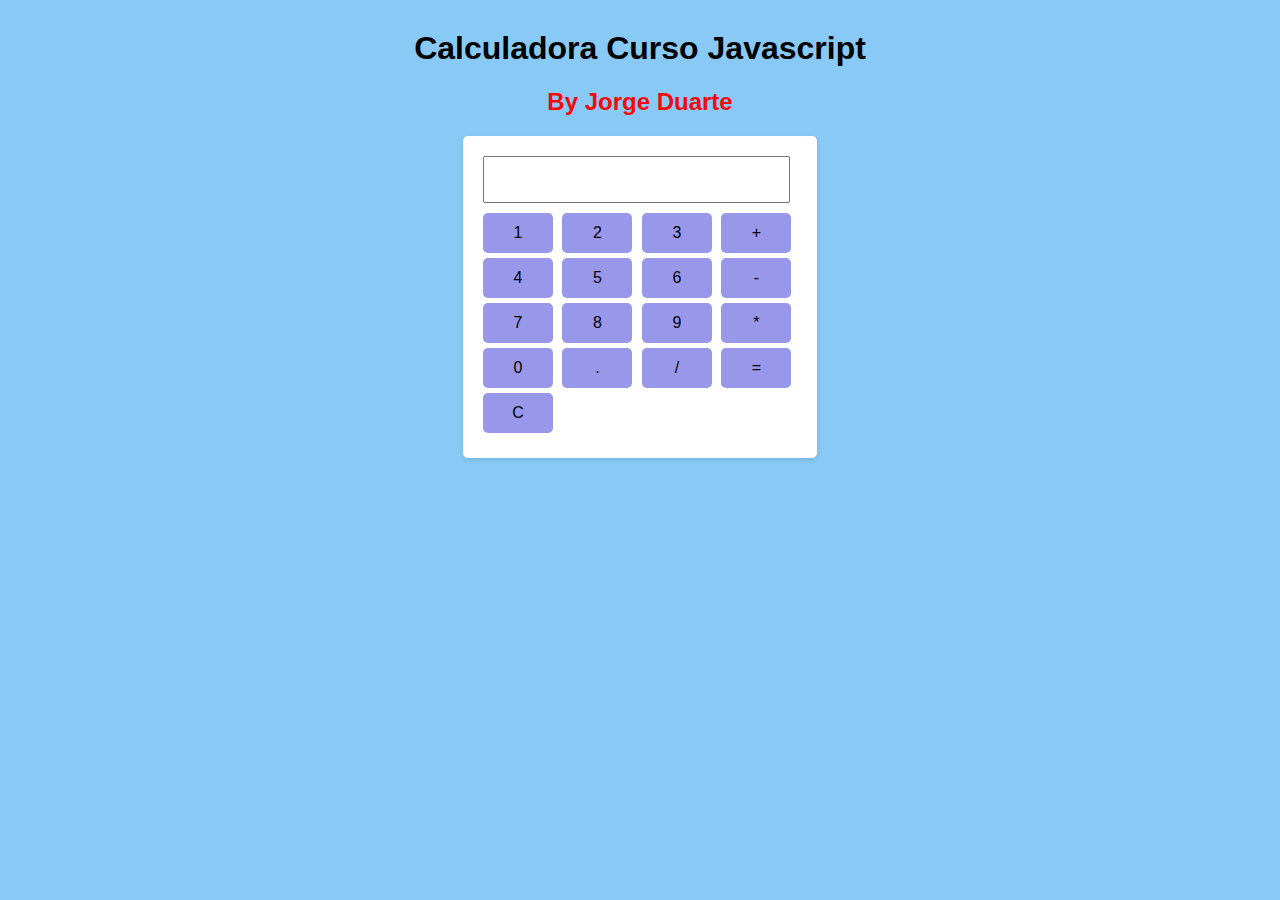
<file: base-calculadora-curso-js-master/index.html>
<!DOCTYPE html>
<html lang="en">

<head>
    <meta charset="UTF-8">
    <meta http-equiv="X-UA-Compatible" content="IE=edge">
    <meta name="viewport" content="width=device-width, initial-scale=1.0">
    <title>Calculadora</title>
    <link rel="stylesheet" href="style.css">
</head>

<body>
    <h1>Calculadora Curso Javascript</h1>
    <h2>By Jorge Duarte</h2>
    <div class="calculadora">
        <input type="text" id="pantalla" readonly>
        <br>
        <input type="button" value="1" onclick="agregar('1')">
        <input type="button" value="2" onclick="agregar('2')">
        <input type="button" value="3" onclick="agregar('3')">
        <input type="button" value="+" onclick="agregar('+')">
        <br>
        <input type="button" value="4" onclick="agregar('4')">
        <input type="button" value="5" onclick="agregar('5')">
        <input type="button" value="6" onclick="agregar('6')">
        <input type="button" value="-" onclick="agregar('-')">
        <br>
        <input type="button" value="7" onclick="agregar('7')">
        <input type="button" value="8" onclick="agregar('8')">
        <input type="button" value="9" onclick="agregar('9')">
        <input type="button" value="*" onclick="agregar('*')">
        <br>
        <input type="button" value="0" onclick="agregar('0')">
        <input type="button" value="." onclick="agregar('.')">
        <input type="button" value="/" onclick="agregar('/')">
        <input type="button" value="=" onclick="calcular()">
        <br>
        <input type="button" value="C" onclick="borrar()">
    </div>

    <script src="script.js"></script>
</body>

</html>
</file>
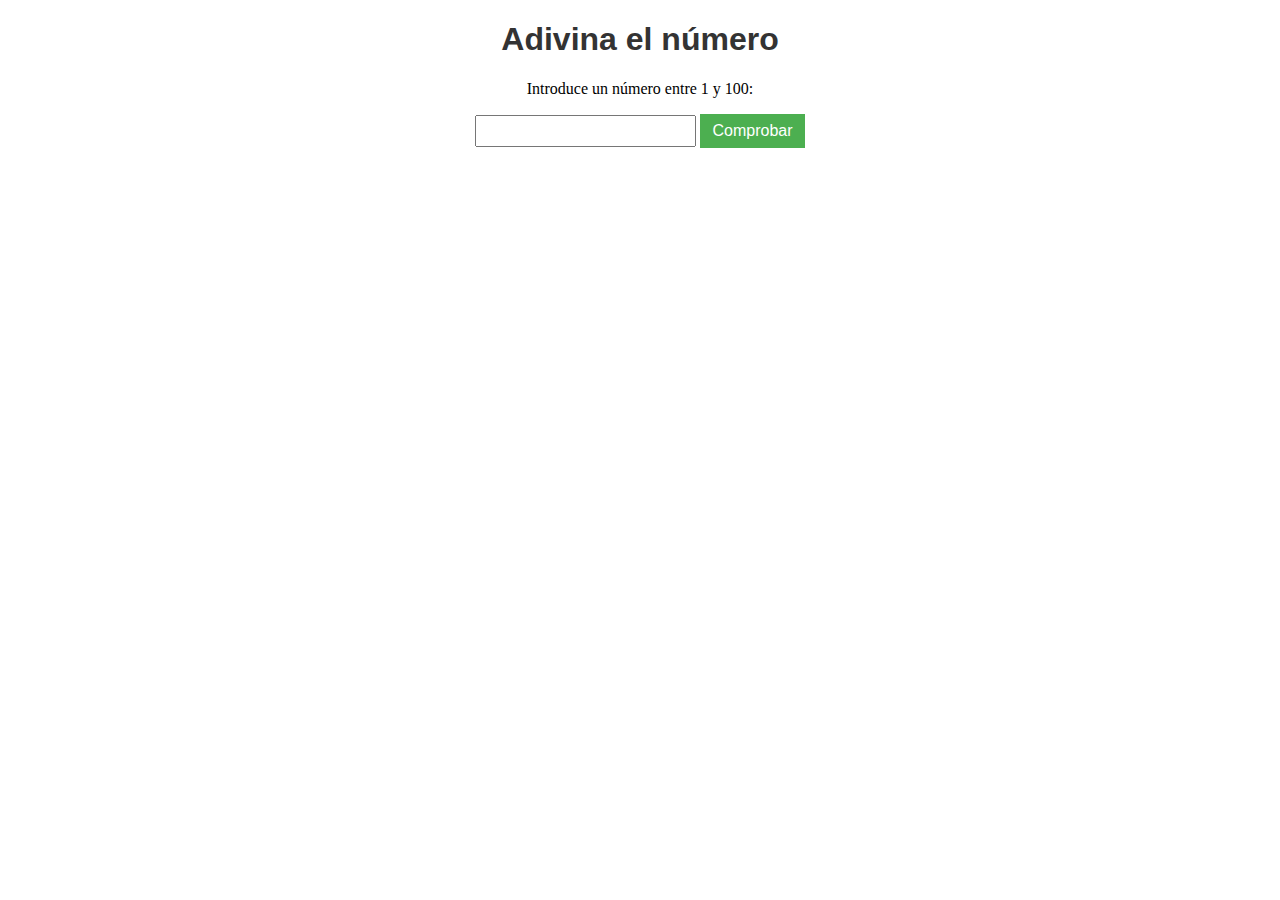
<file: base-juego-adivinanza-js-master/base-juego-adivinanza-js-master/index.html>
<!DOCTYPE html>
<html lang="en">

<head>
    <meta charset="UTF-8">
    <meta http-equiv="X-UA-Compatible" content="IE=edge">
    <meta name="viewport" content="width=device-width, initial-scale=1.0">
    <link rel="stylesheet" href="style.css">
    <title>Juego de adivinar el número</title>
</head>

<body>
    <h1>Adivina el número</h1>
    <p>Introduce un número entre 1 y 100:</p>
    <input type="number" id="numeroEntrada">
    <button onclick="chequearResultado()">Comprobar</button>
    <p id="mensaje"></p>
    <p id="intento"></p>

    <script src="script.js"></script>
</body>

</html>
</file>
<file: base-calculadora-curso-js-master/style.css>
body {
  font-family: Arial, sans-serif;
  background-color: #88caf5;
}

h1 {
  text-align: center;
  margin-top: 30px;
}

h2 {
  text-align: center;
  margin-top: 10px;
  color: #f40a0a;
}

.calculadora {
  width: 314px;
  margin: 0 auto;
  background-color: #fff;
  padding: 20px;
  border-radius: 5px;
  box-shadow: 0 2px 5px rgba(0, 0, 0, 0.1);
}

#pantalla {
  width: 90%;
  padding: 10px;
  font-size: 20px;
  margin-bottom: 10px;
  text-align: right;
}

input[type="button"] {
  width: 70px;
  height: 40px;
  margin-right: 5px;
  margin-bottom: 5px;
  font-size: 16px;
  background-color: #9897ea;
  border: none;
  border-radius: 5px;
  cursor: pointer;
}

input[type="button"]:hover {
  background-color: #ddd;
}

input[type="button"]:last-child {
  margin-right: 0;
}
</file>
<file: base-juego-adivinanza-js-master/base-juego-adivinanza-js-master/style.css>
body {
    text-align: center;
  }
  
  h1 {
    color: #333;
    font-family: Arial, sans-serif;
  }
  
  input {
    padding: 5px;
    font-size: 16px;
  }
  
  button {
    padding: 8px 12px;
    background-color: #4CAF50;
    color: white;
    border: none;
    font-size: 16px;
    cursor: pointer;
  }
  
  #mensaje {
    color: #333;
    font-family: Arial, sans-serif;
    font-size: 18px;
    margin-top: 20px;
  }
</file>
